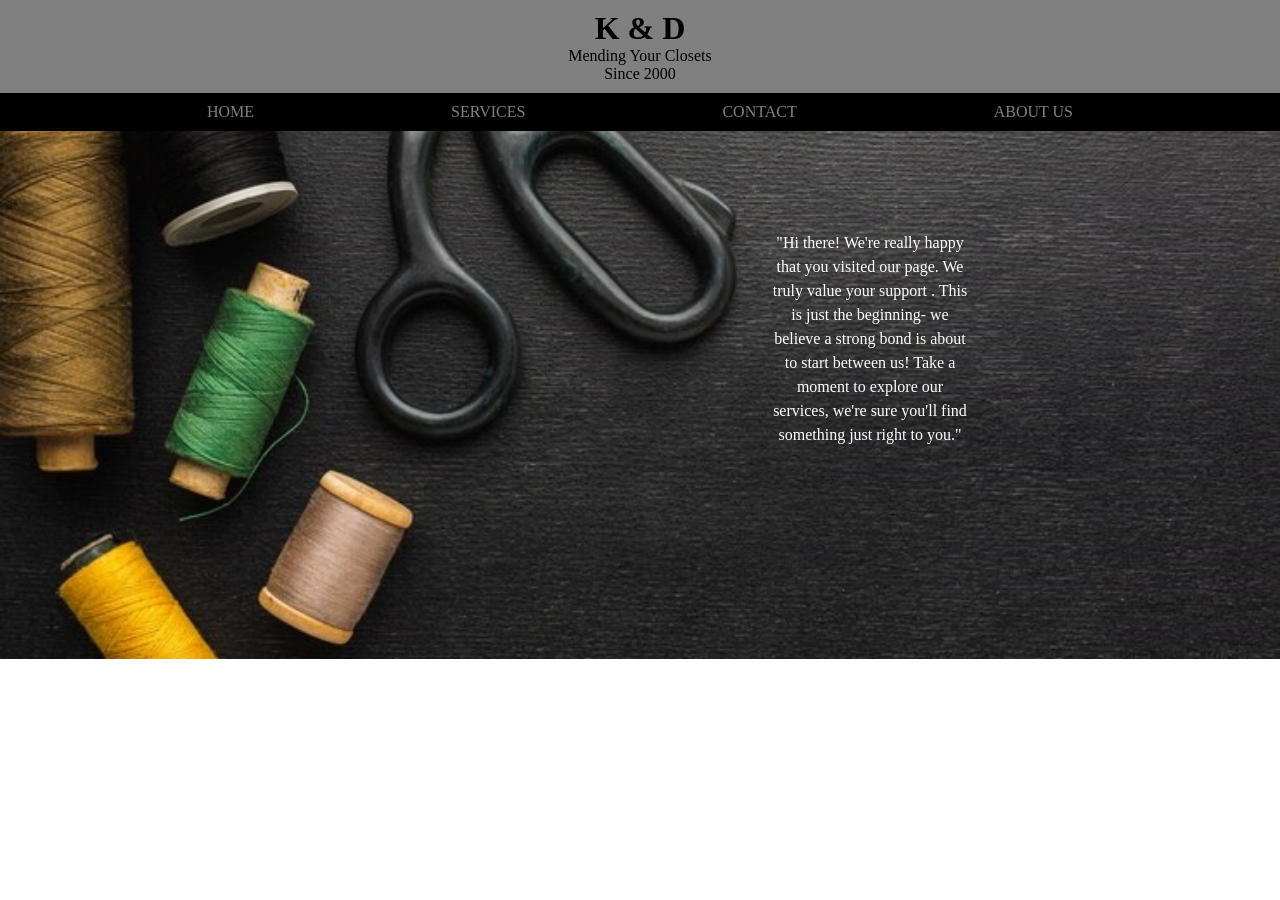
<file: index.html>
<!DOCTYPE html>
<html lang="en">
<head>
    <meta charset="UTF-8">
    <meta name="viewport" content="width=device-width, initial-scale=1.0">
    <title>K & D TAILOR SHOP</title>
    <link rel="stylesheet" href="style.css">
<style>
body{
    background-image:url("background1.jpg");
    background-repeat:no-repeat;
    background-size:cover;
    overflow:hidden;
    }
.welcome
{
    line-height:1.5;
    margin-top:100px;
    margin-left:770px;
    height:400px;
    width:200px;
    color:white;
    font-size:16px;
    text-align:center;
}
</style>
</head>
<body>
<div class="navigation bar">
<div class="logo">
<header>
    <h1>K & D</h1>
    <p>Mending Your Closets </p>
    <p>Since 2000</p>
</div>
    <div class = nav-links></div>
    <ul>
        <li><a href="index.html">HOME</a></li>
        <li><a href="services.html">SERVICES</a></li>
        <li><a href="contact.html">CONTACT</a></li>
        <li><a href="about.html">ABOUT US</a></li>
    </ul>
    </div>
</header>
    <div class="welcome">
    <p>"Hi there! We're really happy that you visited our page. We truly value your support . This is just the beginning- we believe a strong bond is about to start between us! Take a moment to explore our services, we're sure you'll find something just right to you." </p>
    </div>
</div>
</body>
</html>
</file>
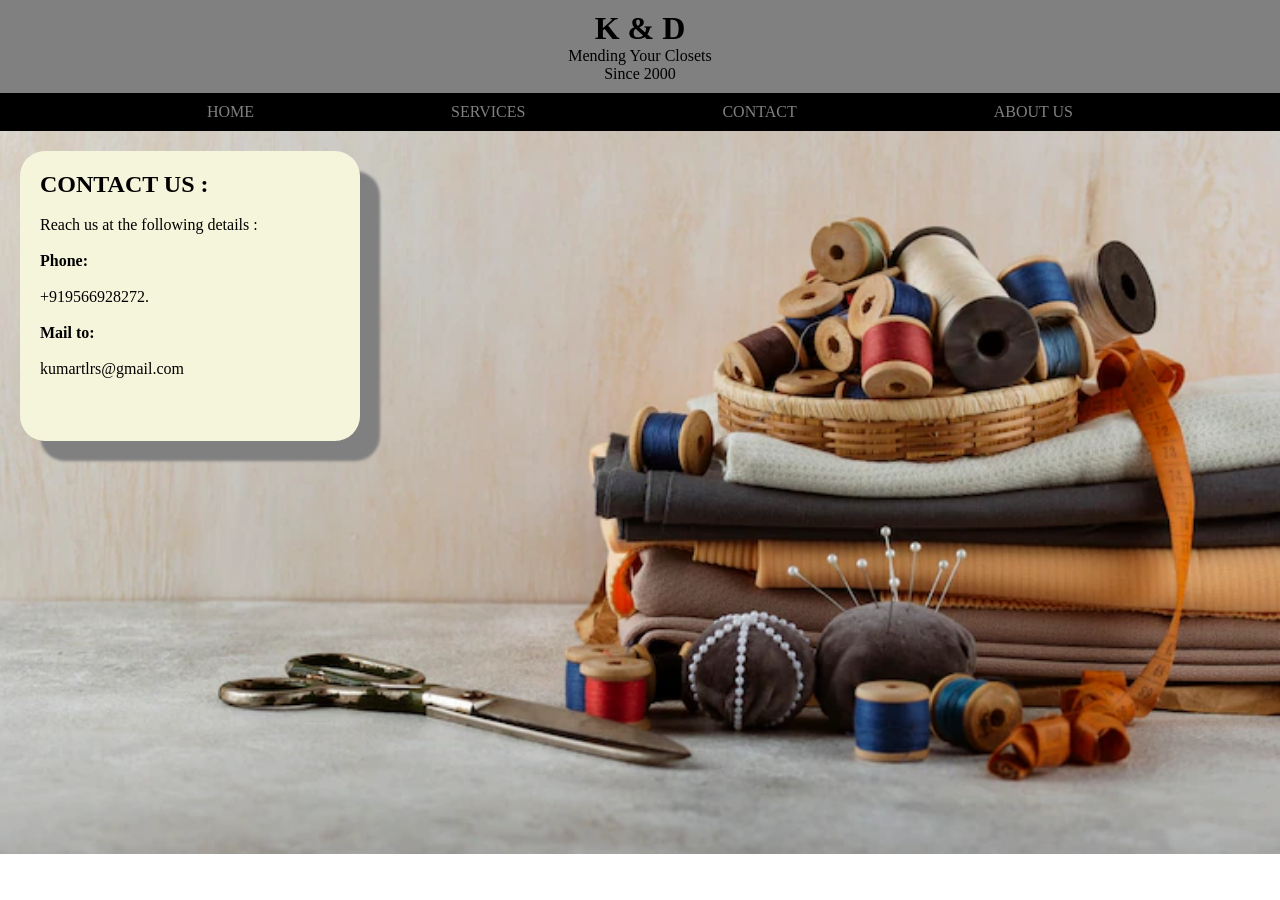
<file: contact.html>
<!DOCTYPE html>
<html lang="en">
<head>
    <meta charset="UTF-8">
    <meta name="viewport" content="width=device-width, initial-scale=1.0">
    <title>CONTACT US</title>
    <link rel="stylesheet" href="style.css">
    <style>
        body{
            background-image:url("contact.webp");
            background-repeat:no-repeat;
            background-size:cover;
        }
        .contact-info{
            height:250px;
            width:300px;
            background-color: beige;
            padding:20px;
            margin:20px;
            border-radius:25px;
            box-shadow:20px 20px 3px grey;
        }
    </style>

</head>
<body>
    <div class="navigation bar">
        <div class="logo">
        <header>
            <h1>K & D</h1>
            <p>Mending Your Closets </p>
            <p>Since 2000</p>
        </div>
            <div class = nav-links></div>
            <ul>
                <li><a href="index.html">HOME</a></li>
                <li><a href="services.html">SERVICES</a></li>
                <li><a href="contact.html">CONTACT</a></li>
                <li><a href="about.html">ABOUT US</a></li>
            </ul>
            </div>
    </header>

<div class="contact-info">
<h2>CONTACT US :</h2><br>
<p>Reach us at the following details :</p><br>
<h4>Phone:</h4><br>
<p>+919566928272.</p><br>
<h4>Mail to:</h4><br>
<p>kumartlrs@gmail.com</p>
</div>
</body>
</html>
</file>
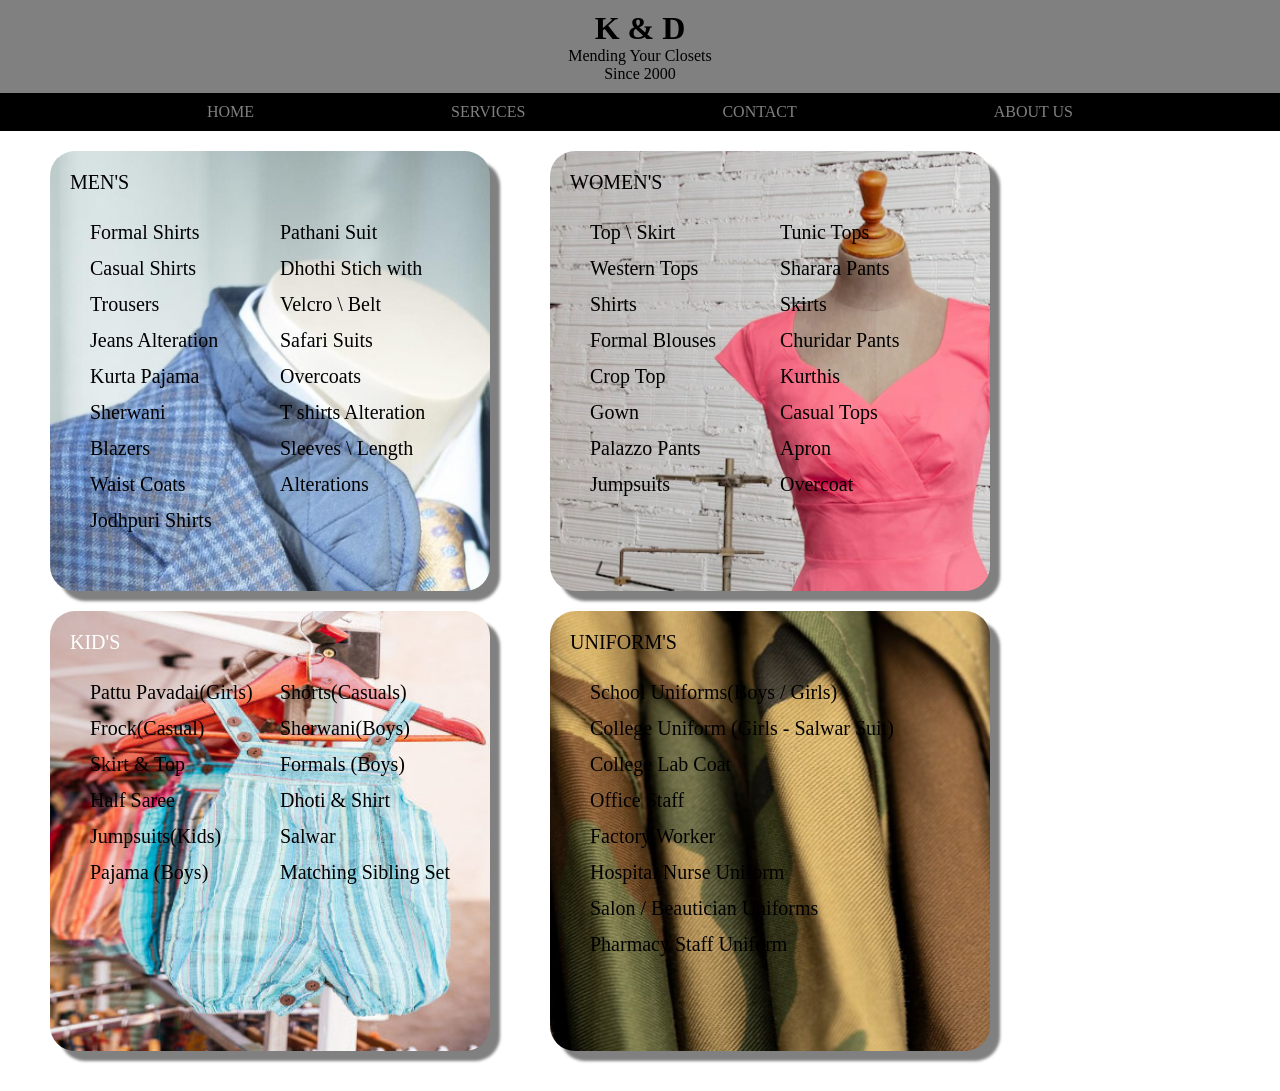
<file: services.html>
<!DOCTYPE html>
<html lang="en">
<head>
    <meta charset="UTF-8">
    <meta name="viewport" content="width=device-width, initial-scale=1.0">
    <title>SERVICES</title>
    <link rel="stylesheet" href="style.css">
    <style>
        .container{
            display:flex;
            flex-direction:row;
            flex-wrap:wrap;
            justify-content:space-around;
            width:1000px;
            margin:20px;
      
            font-size:20px;
        }
        .box1{
            background-image: url("Suits.jpg");
            background-repeat: no-repeat;
            background-size:cover;
            height:400px;
            width:400px;
            padding:20px;
            background-color:lightblue;
            padding:20px;
            justify-content:space-between;
            border-radius:25px;
            box-shadow:10px 10px 3px grey;
        }
        .box1:hover{
           cursor:pointer;
           backdrop-filter:5px;
           font-weight:bolder;
        }
        .box2:hover{
           cursor:pointer;
           backdrop-filter:5px;
           font-weight:bolder;
        }
        .box3:hover{
           cursor:pointer;
           backdrop-filter:5px;
           font-weight:bolder;
        }
        .box4:hover{
           cursor:pointer;
           backdrop-filter:5px;
           font-weight:bolder;
        }
        .box2{
            background-image:url("womens.png");
            background-repeat:no-repeat;
            background-size: cover;
            height:400px;
            width:400px;
            background-color:lightgreen;
            padding:20px;
            border-radius:25px;
            box-shadow:10px 10px 3px grey;
        }
        .box3{
            background-image:url("kids.jpg");
            background-repeat:no-repeat;
            background-size:cover;
            margin:20px;
            height:400px;
            width:400px;
            background-color:lightcoral;
            padding:20px;
            color:white;
            border-radius:25px;
            box-shadow:10px 10px 3px grey;
        }
        .box4{
            background-image:url("uniform.jpg");
            background-repeat:no-repeat;
            background-size:cover;
            margin:20px;
            height:400px;
            width:400px;
            background-color:lightseagreen;
            padding:20px;
            border-radius:25px;
            box-shadow:10px 10px 3px grey;
        }
        .box1-elements ol{
            
            background-repeat:no-repeat;
            background-position:cover;
            columns:2;
            list-style-type: none;
            margin:20px;
            color:black;
            line-height:1.8;
        }
        .box2-elements ol{
            columns:2;
            list-style-type: none;
            margin:20px;
            color:black;
            line-height:1.8;
        }
        .box3-elements ol{
            columns:2;
            list-style-type: none;
            margin:20px;
            color:black;
            line-height:1.8;
        }
        .box4-elements ol{
           list-style-type: none;
            margin:20px;
            color:black;
            line-height:1.8;
        }
    </style>
</head>
<body>
    <div class="navigation bar">
        <div class="logo">
        <header>
            <h1>K & D</h1>
            <p>Mending Your Closets </p>
            <p>Since 2000</p>
        </div>
            <div class = nav-links></div>
            <ul>
                <li><a href="index.html">HOME</a></li>
                <li><a href="services.html">SERVICES</a></li>
                <li><a href="contact.html">CONTACT</a></li>
                <li><a href="about.html">ABOUT US</a></li>
            </ul>
            </div>
        </header>
    <div class="container">
        <div class="box1">MEN'S
        <div class="box1-elements">
      <ol>
        <li>Formal Shirts</li>
        <li>Casual Shirts</li>
        <li>Trousers </li>
        <li>Jeans Alteration</li>
        <li>Kurta Pajama</li>
        <li>Sherwani</li>
        <li>Blazers</li>
        <li>Waist Coats</li>
        <li>Jodhpuri Shirts</li>
        <li>Pathani Suit</li>
        <li>Dhothi Stich with Velcro \ Belt</li>
        <li>Safari Suits</li>
        <li>Overcoats</li>
        <li>T shirts Alteration</li>
        <li>Sleeves \ Length Alterations</li>
      </ol>
    </div>
    </div>
        <div class="box2">WOMEN'S
        <div class="box2-elements">
        <ol>
            <li>Top \ Skirt</li>
            <li>Western Tops</li>
            <li>Shirts</li>
            <li>Formal Blouses</li>
            <li>Crop Top</li>
            <li>Gown</li>
            <li>Palazzo Pants</li>
            <li>Jumpsuits</li>
            <li>Tunic Tops</li>
            <li>Sharara Pants</li>
            <li>Skirts</li>
            <li>Churidar Pants</li>
            <li>Kurthis</li>
            <li>Casual Tops</li>
            <li>Apron</li>
            <li>Overcoat</li>
        </ol>
        </div>
        </div>
        <div class="box3">KID'S
        <div class="box3-elements">
        <ol>
            <li>Pattu Pavadai(Girls)</li>
            <li>Frock(Casual)</li>
            <li>Skirt & Top </li>
            <li>Half Saree</li>
            <li>Jumpsuits(Kids)</li>
            <li>Pajama (Boys)</li>
            <li>Shorts(Casuals)</li>
            <li>Sherwani(Boys)</li>
            <li>Formals (Boys)</li>
            <li>Dhoti & Shirt</li>
            <li>Salwar</li>
            <li>Matching Sibling Set</li>
           </ol>
        </div>
        </div>
        <div class="box4">UNIFORM'S
            <div class="box4-elements">
                <ol>
                    <li>School Uniforms(Boys / Girls)</li>
                    <li>College Uniform (Girls - Salwar Suit)</li>
                    <li>College Lab Coat</li>
                    <li>Office Staff</li>
                    <li>Factory Worker</li>
                    <li>Hospital Nurse Uniform</li>
                    <li>Salon / Beautician Uniforms</li>
                    <li>Pharmacy Staff Uniform</li>
                </ol>
            </div>
        </div>
    </div>
    
        
    </div>
</body>
</html>
</file>
<file: style.css>
*{
    padding:0;
    margin:0;
}


.logo{
    position:sticky;
    display:flex;
    flex-direction:column;
    background-color:grey;
    color:#000;
    padding:10px;
    text-align:center;
}
ul{
    position:sticky;
    display:flex;
    flex-direction:row;
    list-style-type:none;
    justify-content:space-evenly;
    padding:10px;
    background-color:#000;
    color:grey;
    
}
a{
    color:grey;
    text-decoration:none;
}
a:hover
{
    cursor:pointer;
    color:white;
}
</file>
